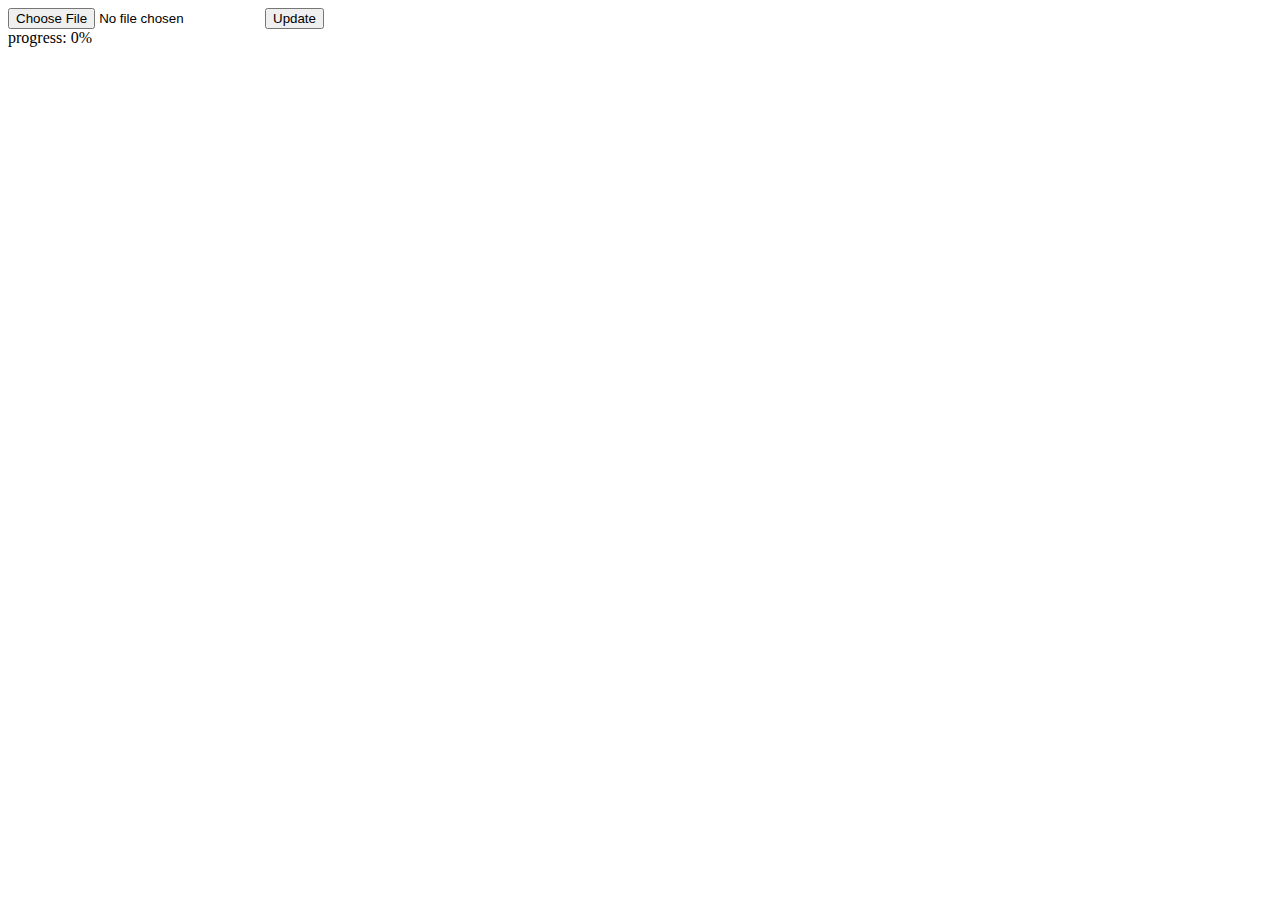
<file: data/ota.html>
<!DOCTYPE html>
<html lang="de">
<head>
    <script src="https://ajax.googleapis.com/ajax/libs/jquery/3.2.1/jquery.min.js"></script>
</head>
<body>
    <form method="POST" action="#" enctype="multipart/form-data" id="upload_form">
        <input type="file" name="update">
        <input type="submit" value="Update">
    </form>
    <div id="prg">progress: 0%</div>
    <script>
        $('form').submit(function (e) {
            e.preventDefault();
            var form = $('#upload_form')[0];
            var data = new FormData(form);
            $.ajax({
                url: '/update',
                type: 'POST',
                data: data,
                contentType: false,
                processData: false,
                xhr: function () {
                    var xhr = new window.XMLHttpRequest();
                    xhr.upload.addEventListener('progress', function (evt) {
                        if (evt.lengthComputable) {
                            var per = evt.loaded / evt.total;
                            $('#prg').html('progress: ' + Math.round(per * 100) + '%');
                        }
                    }, false);
                    return xhr;
                },
                success: function (d, s) {
                    console.log('success!')
                },
                error: function (a, b, c) {
                }
            });
        });
    </script>
</body>
</html>
</file>
